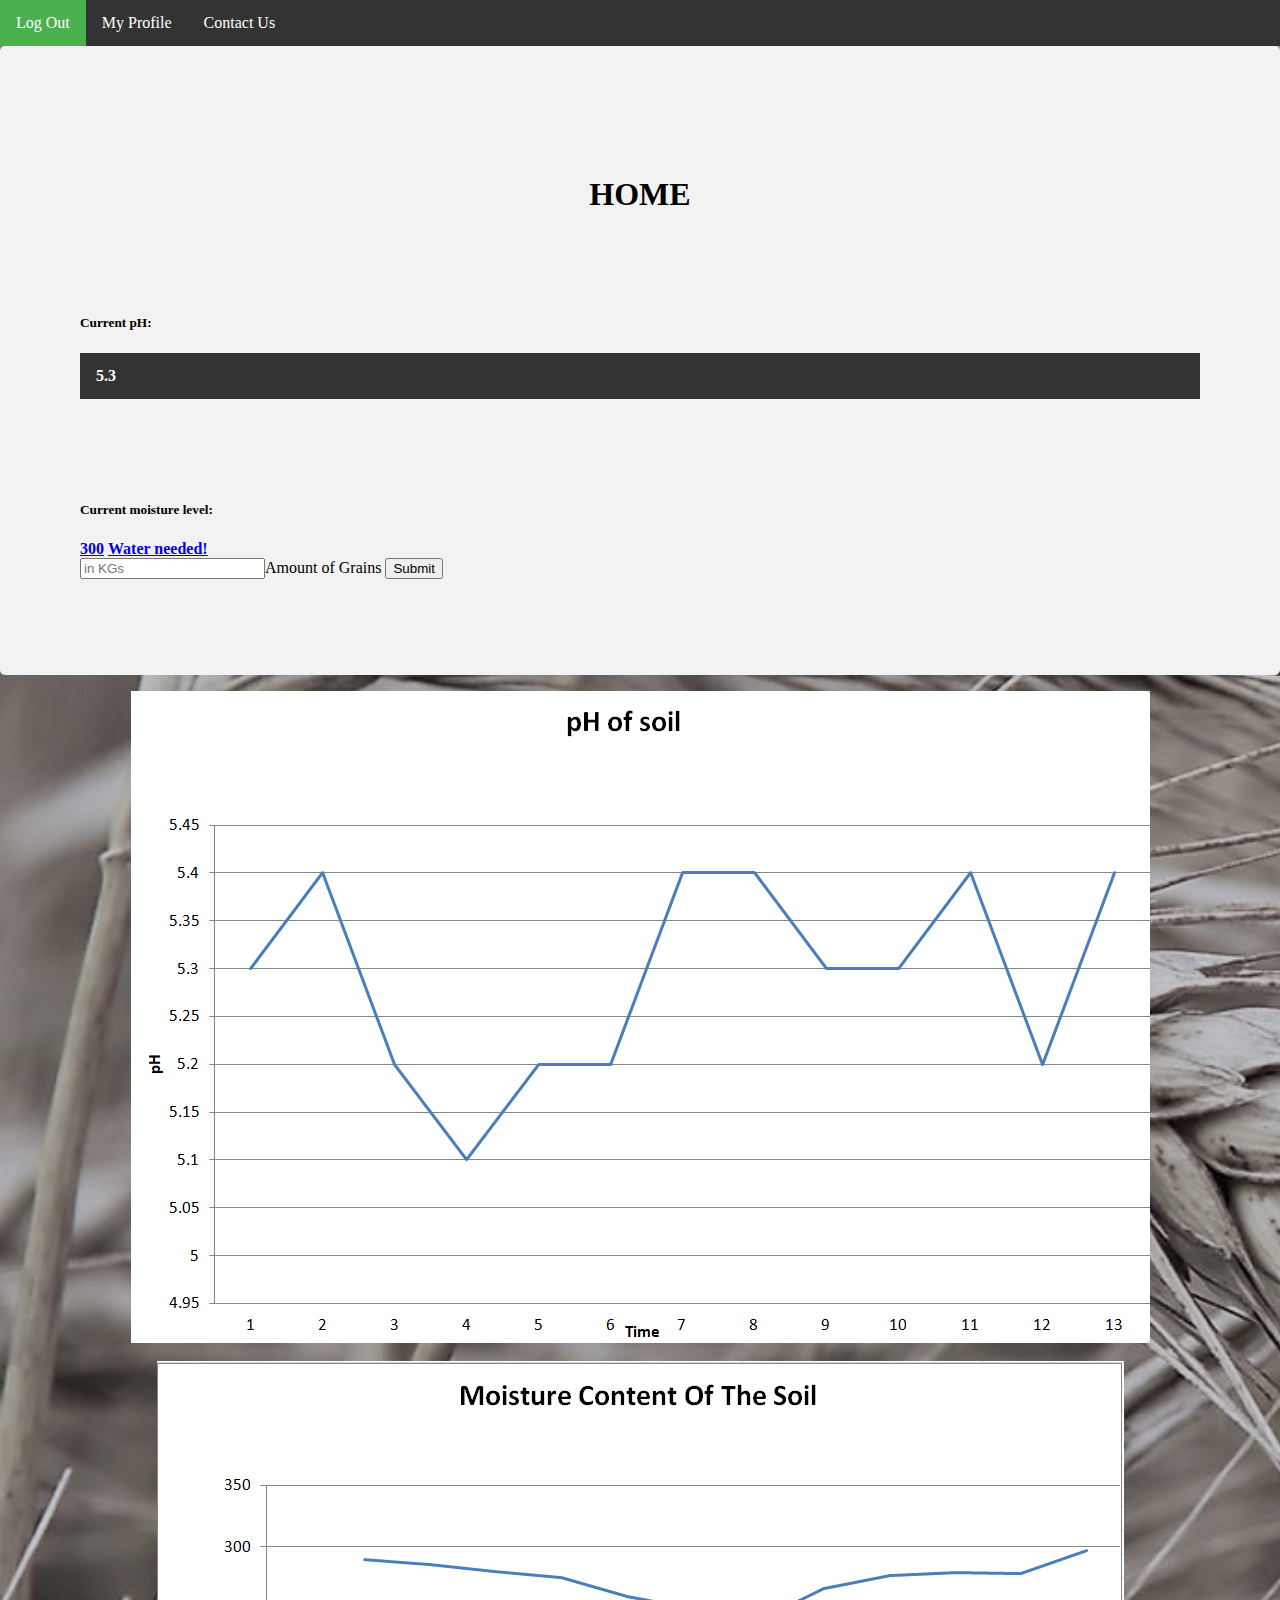
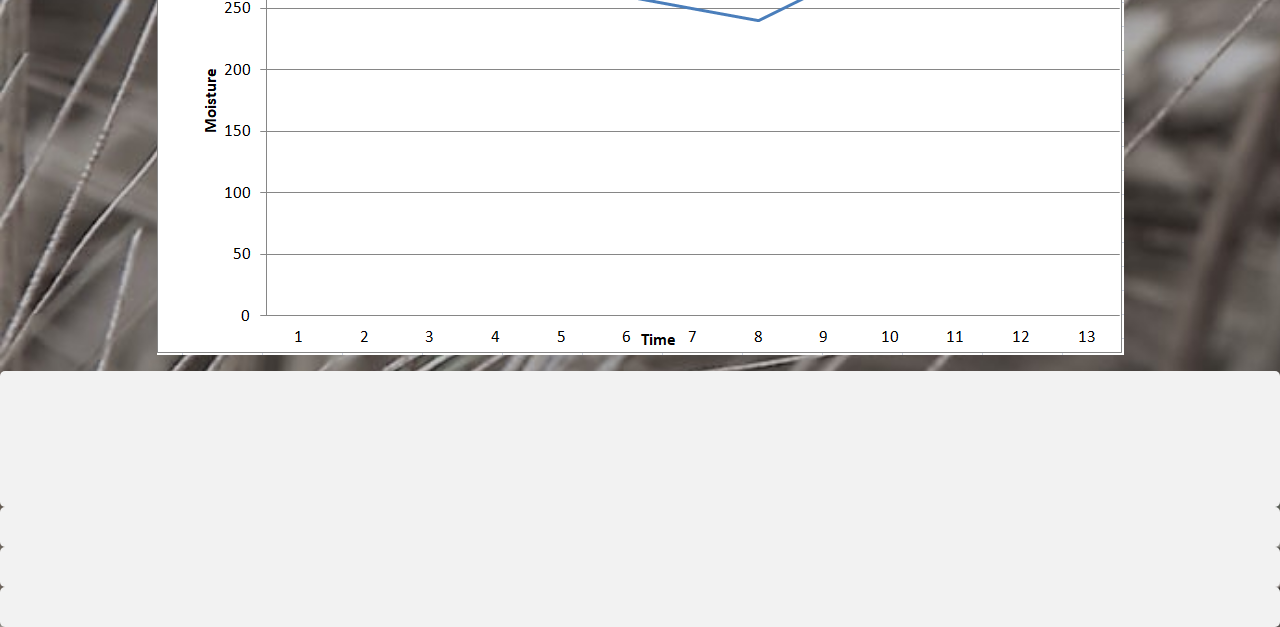
<file: Home/Home.html>
<html>

<style>
ul {
    list-style-type: none;
    margin: 0;
    padding: 0;
    overflow: hidden;
    background-color: #333;
}

li {
    float: left;
}

li a {
    display: block;
    color: white;
    text-align: center;
    padding: 14px 16px;
    text-decoration: none;
}

li a:hover:not(.active) {
    background-color: #111;
}

.active {
    background-color: #4CAF50;
}

div {
    border-radius: 5px;
    background-color: #f2f2f2;
    padding: 20px;
}
body {
background-color:rgb(255,255,255);}
.u {
margin: auto;
    margin-top:5%;
	margin-left:42%;
	margin-bottom:50%;
	margin-right:60%;
	width: 15%;
    border: 3px solid green;
    padding: 10px;
}
.active {
    background-color: #4CAF50;
}
 h1 {margin:50px;
	margin-bottom:0;
	font-weight:strong;
	
 h5{font-family:italic;
	
 }
 body { text-align: center; }
 
 }
 body {background-image: url("wheat.jpg");
 background-repeat:no-repeat	;
 margin:auto;
 margin-bottom:0;
  background-position: 0 0;
 background-size:cover;
 }
 

#searchbox {
    position:absolute; 
    left: 1200px;
    display:inline-block;
    z-index:10
}
 .btn-login {
	background-color: #59B2E0;
	outline: none;
	color: #fff;
	font-size: 14px;
	height: auto;
	font-weight: normal;
	padding: 14px 0;
	text-transform: uppercase;
	border-color: #59B2E6;
}
.btn-login:hover,
.btn-login:focus {
	color: #fff;
	background-color: #53A3CD;
	border-color: #53A3CD;
}
.forgot-password {
	text-decoration: underline;
	color: #888;
}
.forgot-password:hover,
.forgot-password:focus {
	text-decoration: underline;
	color: #666;
}

.btn-register {
	background-color: #1CB94E;
	outline: none;
	color: #fff;
	font-size: 14px;
	height: auto;
	font-weight: normal;
	padding: 14px 0;
	text-transform: uppercase;
	border-color: #1CB94A;
}
.btn-register:hover,
.btn-register:focus {
	color: #fff;
	background-color: #1CA347;
	border-color: #1CA347;
}

</style>
<body>
<ul class="ul1">
  <li class="l1"><a class="active" href="https://agroassist.000webhostapp.com/index.html">Log Out</a></li>
  <li class="l1"><a href="https://agroassist.000webhostapp.com/MyProfile.html">My Profile</a></li>
  <li class="l1"><a href="https://agroassist.000webhostapp.com/contactus.html">Contact Us</a></li>
</ul>

<!-- Slider Section --> 
<!-- Service Section -->
<section id="services" class="section services">
  <div class="container-fluid">
    <div class="row">
      <div class="col-md-6 col-sm-6">
        <div class="services-content">
          <h1><center>HOME</center></h1>
          
        </div>
      </div>
      <div class="col-md-3 col-sm-6">
        <div class="services-content">
          <h5>Current pH:</h5>
          <ul class="ul2">
            <li><a href="#"><b>5.3</b></a></li> 
          </ul>
        </div>
      </div>
      <div class="col-md-3 col-sm-6">
        <div class="services-content">
          <h5>Current moisture level:</h5>
          <a href="#"><b>300</b></a></li>
           <a href="#"><b>Water needed!</b></a></li><br>
            <form>
<input type = text, placeholder="in KGs">Amount of Grains</input>
<a href="Home.html"><input type="submit" value="Submit"><a/><br>
 
</p>


</form>
           
          </ul>
        </div>
      </div>
    </div>
  </div>
</section>
<!-- Service Section --> 

<!-- portfolio grid section -->

       
       <p><center><img id="top-header" src="phof.png"> <br><br><img id="top-header" src="phoh2.PNG"></center></p>

	  
      
<!-- portfolio grid section --> 

<!-- Testimonials section -->
<section id="testimonials" class="section testimonials no-padding">
  <div class="container-fluid">
    <div class="row no-gutter">
      <div class="flexslider">
        <ul class="slides">
          <li>
            
        </ul>
      </div>
    </div>
  </div>
</section>
<!-- Testimonials section --> 

<!-- footer section -->
<footer id="contact" class="footer">
  <div class="container-fluid">
    
    </div>
    <div class="col-md-2 left">
      
    </div>
    <div class="col-md-6 right">
		
    </div>
  </div>
</footer>
<!-- footer section --> 

<!-- JS FILES --> 
<script src="https://ajax.googleapis.com/ajax/libs/jquery/1.11.3/jquery.min.js"></script> 
<script src="js/bootstrap.min.js"></script> 
<script src="js/jquery.flexslider-min.js"></script> 
<script src="js/retina.min.js"></script> 
<script src="js/modernizr.js"></script> 
<script src="js/main.js"></script>
</body>
</html>
</file>
